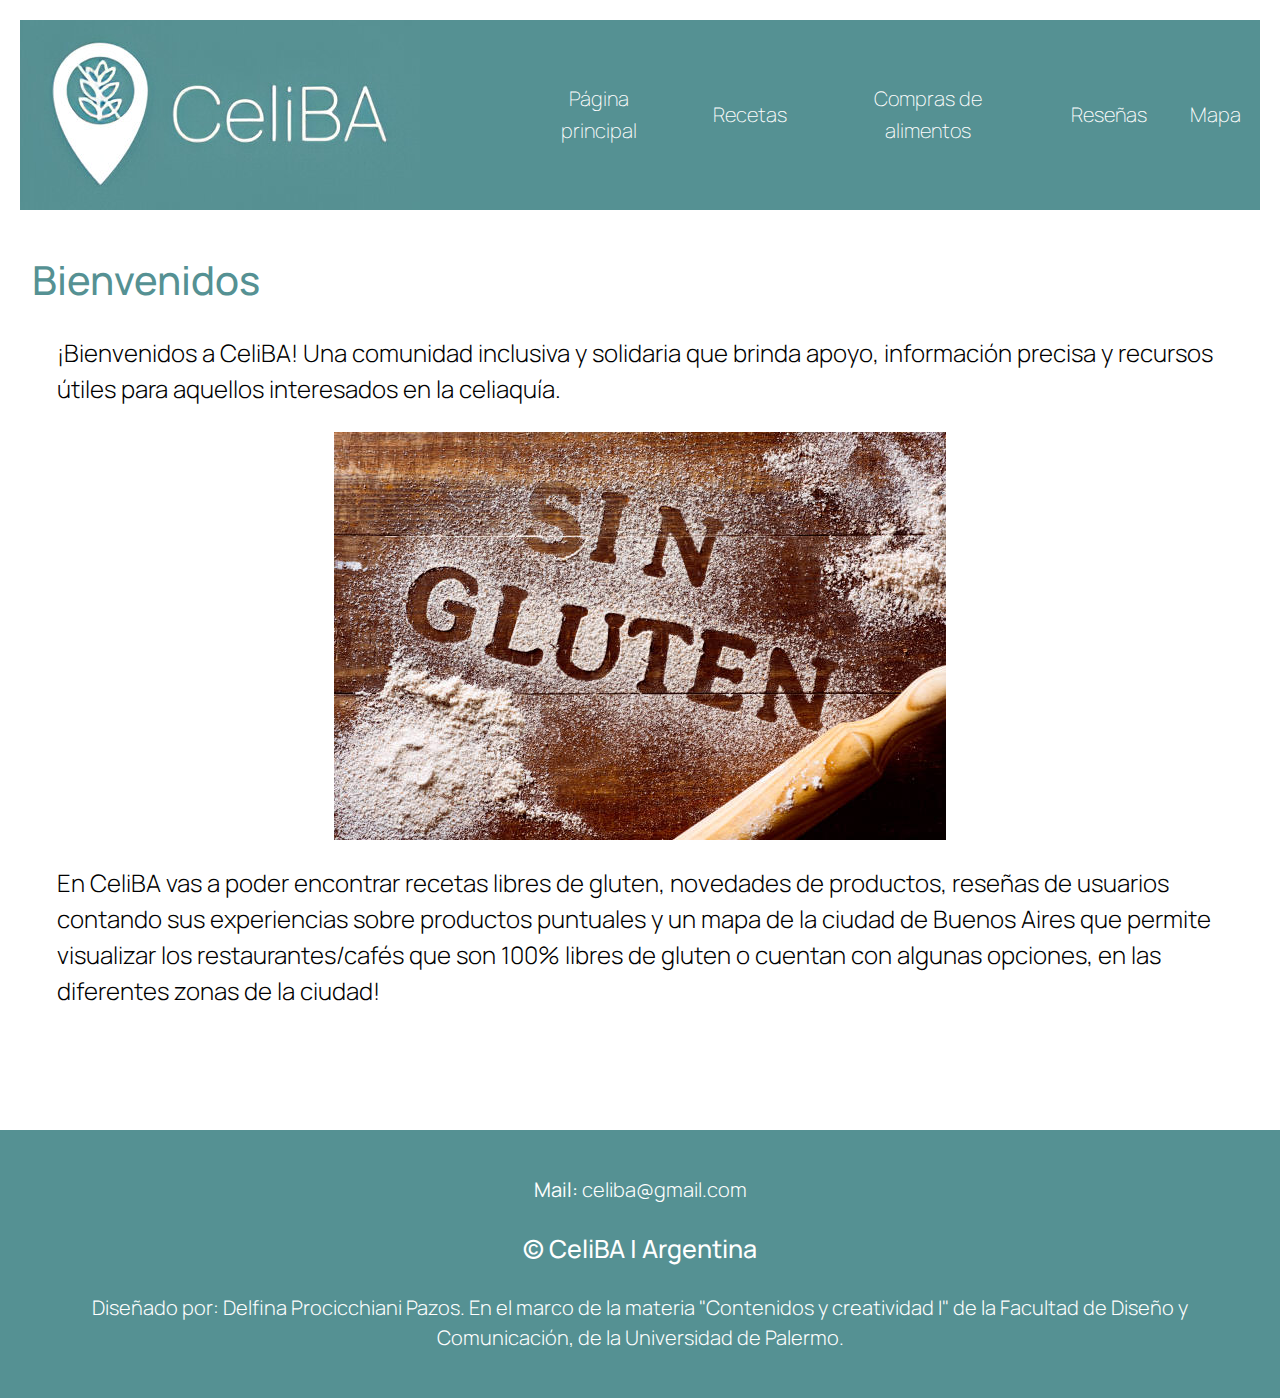
<file: index.html>
<!DOCTYPE html>
<html lang="es">
    <head>
        <title>CeliBA</title>
        <meta charset="UTF-8">
        <link href="css/estilos.css" rel="stylesheet" />
        <link rel="shortcut icon" href="imagenes/logo_celiba">
        <meta name="viewport" content="width=device-width, initial-scale=1, shrink-to-fit=no" />
        <script src="script/script.js" defer></script>
        <script src="script/menu.js" defer></script>
    </head>

    <body>
        <header>
            <div id="logo">
                <img src="imagenes/logo2 nuevo 1.png" alt="Logo CeliBA">
            </div>
            <nav>
                <button class="menu-btn" type="button" title="menu">
                    <div class="btn-linea"></div>
                    <div class="btn-linea"></div>
                    <div class="btn-linea"></div>
                </button>
                <ul class="menu" id="menu">
                    <li class="nav-item">
                        <a href="index.html">Página principal</a>
                    </li>
                    <li class="nav-item">
                        <a href="recetas.html">Recetas</a>
                    </li>
                    <li class="nav-item">
                        <a href="compras.html">Compras de alimentos</a>
                    </li>
                    <li class="nav-item">
                        <a href="reseñas.html">Reseñas</a>
                    </li>
                    <li class="nav-item">
                        <a href="mapa.html">Mapa</a> 
                    </li>
                </ul>
            </nav>
        </header>
        
            <main>
                <h1>Bienvenidos</h1>
                <p>¡Bienvenidos a CeliBA! Una comunidad inclusiva y solidaria que brinda apoyo, información precisa y recursos útiles para aquellos interesados en la celiaquía. </p>
                    <figure>
                        <picture>                          
                            <img class="portada" src="imagenes/portada_gluten.jpeg" alt="Imagen SIN GLUTEN">
                        </picture>
                    </figure>
                <p>En CeliBA vas a poder encontrar recetas libres de gluten, novedades de productos, reseñas de usuarios contando sus experiencias sobre productos puntuales y un mapa de la ciudad de Buenos Aires que permite visualizar los restaurantes/cafés que son 100% libres de gluten o cuentan con algunas opciones, en las diferentes zonas de la ciudad!</p>
            </main>   
            
        <footer>
            <p id="texto-footer"><b>Mail:</b> celiba@gmail.com </p>
            <h5> &copy; CeliBA | Argentina</h5>
            <p id="texto-footer">Diseñado por: Delfina Procicchiani Pazos. En el marco de la materia "Contenidos y creatividad I" de la Facultad de Diseño y Comunicación, de la Universidad de Palermo.</p>
        </footer>

    </body>

</html>
</file>
<file: css/estilos.css>
@charset "utf-8";
@import url('https://fonts.googleapis.com/css2?family=Manrope:wght@200..800&display=swap');  
*{
    margin: 0;
    padding: 0;
    border: 0;
    box-sizing: border-box;
}
img{
    max-width: 100%;
    height: auto;
}
#logo{
    width: 80%;
    display: flex;
    align-items: center;
    position: relative;
    z-index: 9999;
}
header{
    display: flex;
    justify-content: space-between;
    align-items: center;
    margin: 1em;
    background-color: #559193;
    color: white;
    height: auto;
}
.menu-btn {
    background-color: #559193;
    border-radius: 50%;
    box-shadow: -5px 5px 5px hsl(180, 100%, 4% / 0.2);
    padding: .75rem;
    width: 3rem; 
    cursor: pointer;
    aspect-ratio: 1;
    transition: all 0.3s ease-out;
    position: fixed;
    top: 1em;
    right: 1em;
    z-index: 9000;
}
.btn-linea {
    width: 100%;
    height: 3px;
    background-color: #FFFF;
}
.menu-btn .btn-linea {
    width: 25px;
    height: 3px;
    margin: 4px 0 4px 0;
    background: #fff;
    transition: all 0.3s ease-out;
    position: relative;
    z-index: 9000;
}
.menuVisible .menu-btn .btn-linea {
    transform: rotate(180deg);
}
.menuVisible .menu-btn .btn-linea:nth-child(1) {
    transform: rotate(45deg) translate(4px, 4px);
}
.menuVisible .menu-btn .btn-linea:nth-child(2) {
    opacity: 0;
}
.menuVisible .menu-btn .btn-linea:nth-child(3) {
    transform: rotate(-45deg) translate(4px, -4px);
}
nav ul {
    background-color: #fff;
    display: grid;
    place-items: center;
    place-content: center;
    position: fixed;
    inset: 0;
    z-index: 8000;
    translate: 100%;
    transition: all .6s ease;
}
.menuVisible ul {
    background-color: #559193;
    transition: all .4s ease;
    translate: 0;
}
nav ul li{
    list-style: none;
}
nav ul li a {
    border-bottom: solid 3px hsl (0 0% 100% / 0.1);
    color: #559193;
    display: block;
    font-size: 1.5rem;
    margin-block-end: .5rem;
    width: min(70vw, 20rem);
    text-align: center;
    padding: .5rem;
    text-decoration: none;
}
nav ul li a:hover {
    border-bottom: solid 3px #559193 (0 0% 100% / 0.5);
    transition: all .3s;
    background-color: #559193;
}
.background-video {
    display: block;
    width: 100%;
    max-height: 800px; 
    padding: 3rem;
    object-fit: cover;
    margin-bottom: 20px; 
}
main {
    padding: 20px;
}
.recetas h1 {
    margin-bottom: 20px;
}
.recetas {
    max-width: 1200px;
    margin: 0 auto;
}
.galeria {
    display: grid;
    gap: 10px;
}
.receta img {
    width: 100%;
    height: auto;
    display: block;
    border-radius: 8px;
}
.receta p {
    margin-top: 10px;
    font-size: 1rem;
    font-weight: bold;
}
.reseñas {
    display: grid;
    gap: 20px;
    max-width: 1200px;
    margin: 0 auto;
}
.reseña {
    display: grid;
    grid-template-columns: auto 1fr;
    gap: 20px;
    padding: 20px;
    background-color: #fff;
    border-radius: 10px;
    box-shadow: 0 2px 5px rgba(0, 0, 0, 0.1);
    align-items: center;
}   
.foto-usuario {
    width: 180px;
    height: 180px;
    border-radius: 20%;
    object-fit: cover;
    margin-right: 10px;
    align-items: center;
}
.contenido-reseña {
    display: flex;
    flex-direction: column;
    justify-content: center;
}
.nombre-usuario {
    margin: 0 0 10px 0;
    font-size: 1.2em;
    color: #559193;
}
.texto-reseña {
    margin: 0;
    font-size: 1em;
    color: #559193;
}
#map {
    height: 400px;
    width: 100%;
}
h1{
    color: #559193;
    font-size: 30px;
    font-family: "Manrope", sans-serif;
    font-weight: 500;
    font-style: normal;
    line-height: 2rem;
    margin-bottom: 20px;
}
h2{
    color: #559193;
    font-size: 25px;
    text-align:left;
    font-family: "Manrope", sans-serif;
    font-weight: 500;
    font-style: normal;
    padding-bottom: 1em;
}
h3{
    color: #559193;
    font-size: 20px;
    text-align: left;
    font-family: "Manrope", sans-serif;
    font-weight: 500;
    font-style: normal;
}
h4{
    color:#559193;
    font-size: 18px;
    text-align: left;
    font-family: "Manrope", sans-serif;
    font-weight: 500;
    font-style: normal;
}
h5{
    color: #fff;
    font-size: 18px;
    text-align: center;
    font-family: "Manrope", sans-serif;
    font-weight: 500;
    font-style: normal;
}
body{
    background-color: white;
    color: black;
    font-family: "Manrope", sans-serif;
    font-optical-sizing: auto;
    font-weight: 200; 
    font-size: 16px;
    margin: 0;
    line-height: 1.6;
}
footer{
    background-color: #559193;
    text-emphasis-color: white;
    font-optical-sizing: auto;
    font-weight: 100; 
    text-align: center;
    padding: 1em;
    max-width: 100%;
    height: auto;
}
footer p {
    color: #fff;
    background-color: #559193;
}
li{
    list-style-position: inside;
}
main{
    min-height: 100vh;
    margin-inline: .5em;
    font-size: 1.2em;
}
p{
    margin-bottom: 15px;
    margin-top: 15px;
    padding-left: 15px; 
    padding-right: 15px;
    line-height: 1.5;
    border: 2cm;
    font-size: 1em;
    background: white;
    color: black;
    font-family: "Manrope", sans-serif;
    font-optical-sizing: auto;
    font-weight: 100; 
}
.fotos-recetas {
    display: block; 
    max-width: 85%;
    height: auto;
    margin-left: auto; 
    margin-right: auto;
    margin-bottom: 15px;
    margin-top: 15px; 
}
.contenedor {
    display: grid inline-grid;
    grid-template-columns: 40px 50px auto 50px 40px;
    grid-template-rows: 25% 100px auto;
}
.reseñas {
    max-width: 100%;
    padding: 0 10px;
}
.reseña {
    grid-template-columns: 1fr;
    text-align: center;
}
.foto-usuario {
    margin: 0 auto 10px auto;
}
.galeria {
    grid-template-columns: 1fr;
}

@media (min-width: 768px) {
     /* el menú deja de ser fijo */
  header nav {
    /* para que esté en capa superior pero que no parezca */
    position: relative;
  } 
  /* botón "hamburguesa" oculto */
  .menu-btn {
    display: none;
  }
  /* menu visible */
  header nav ul,
  header .menuVisible ul {
    /* caja flexible para menu horizontal*/
    display: flex;
    /* separación entre sus elementos */
    gap: .25em;
    /* para que esté en capa superior pero que no parezca */
    position: relative;
    /* elimina desplazamiento */
    translate: 0;
    /* elimina fondo */
    background-color: #559193;
  }
  /* items de lista  que contienen los vínculos del menu */
  header nav ul li {
    min-width: 4em; /* que no midan menos de: */
  }
  /* vínculos del menu principal */
  header nav ul li a {
    background-color: #559193 (38 100% 47% / 0.85);
    border-radius: .25em ;
    color: white;
    font-size: 1rem;
    width: auto;
    padding: .25em 1em;
    text-align: center;
    display: block; /* para que sean "cajas" */
    margin-block-end: unset;
    border-block-end: unset;
  }
  /* cuando el cursor se posiciona sobre los vínculos */
  header nav ul li a:hover {
    background-color: white;
    color: #559193 (155, 92%, 36%);
    border-block-end: unset;
  }
    #logo{
        width: 40%;
    }
h1{
    font-size: 30px;
}
h2{
    font-size: 28px;
}
h3 {
    font-size: 25px;
}
h4{
    font-size: 16px;
    text-align: center;
}
h5{
    font-size: 16px;
}
li{
    list-style-position: inside;
}

header > h3 {grid-area: titulo;}
nav {grid-area: menu;}
main {grid-area: principal;}
img {grid-area: foto;}
p {grid-area: texto;}
footer {grid-area: pie;}

p{
    margin-bottom: 20px;
    margin-top: 20px;
    padding-left: 20px; 
    padding-right: 20px;
    font-weight: 300; 
}
    .opciones-recetas {
        width: 45%; 
        height: 20%; 
        margin-top: 0.5px;
        margin-bottom: 0.5px;
        display: grid; 
        margin-left: center;
        margin-right: center;
    }
    .portada{
        max-width: 100%; 
        margin: 0 auto;
        display: block;
    } 
    .fotos-recetas {
        max-width: 80%;
        margin-bottom: 20px;
        margin-top: 20px;
    }
    .texto-reseña h4 {
        text-align: center;
    } 
    .foto-usuario{
        align-items: center; 
    }
}

@media (min-width: 1200px) {
    #logo{
        width: 40%;
    }
header nav ul li a {
    font-size: 20px;
}
h1{
    font-size: 40px;
    line-height: 1.5;
}
h2{
    font-size: 35px;
    font-family: "Manrope", sans-serif;
    padding-bottom: 1em;
    line-height: 1.5;
}
h3{
    font-size: 30px;
    line-height: 1.5;
}
h4{
    font-size: 25px;
    line-height: 1.5;
}
h5{
    font-size: 25px;
    line-height: 1.5;
}
body {
    font-size: 20px;
}
footer{
    font-weight: 200; 
}
li{
    list-style-position: inside;
}

header > h3 {grid-area: titulo;}
nav {grid-area: menu;}
main {grid-area: principal;}
img {grid-area: foto;}
p {grid-area: texto;}
footer {grid-area: pie;}

main{
    min-height: 100vh;
    margin-inline: .5em;
    font-size: 1.2em;
}
p{
    margin-bottom: 25px;
    margin-top: 25px;
    padding-left: 25px; 
    padding-right: 25px;
    font-weight: 300; 
}
.opciones-recetas {
    width: 45%; 
    height: 20%; 
    margin-top: 0.5px;
    margin-bottom: 0.5px;
    display: grid; 
    margin-left: center;
    margin-right: center;
}
.fotos-recetas {
    max-width: 80%;
    margin-top: 20px;
}
.reseñas {
    display: grid;
    grid-template-columns: repeat(2, 1fr);
    gap: 40px;
    justify-content: center; 
}
.reseña {
    grid-template-columns: auto 1fr;
    width: 100%; 
    padding: 40px 20px;  
}
.foto-usuario {
    margin: 0;
}
.galeria {
    grid-template-columns: repeat(3, 1fr);
}
.recuadro {
    text-align: center; /* Centra el contenido dentro del contenedor */
}
.fotos-recetas {
    display: block;
    margin: 0 auto; /* Centra la imagen horizontalmente */
    max-width: 60%; /* Ajusta este valor según el tamaño deseado */
    height: 80%; /* Mantiene la proporción de la imagen */
}
}
</file>
